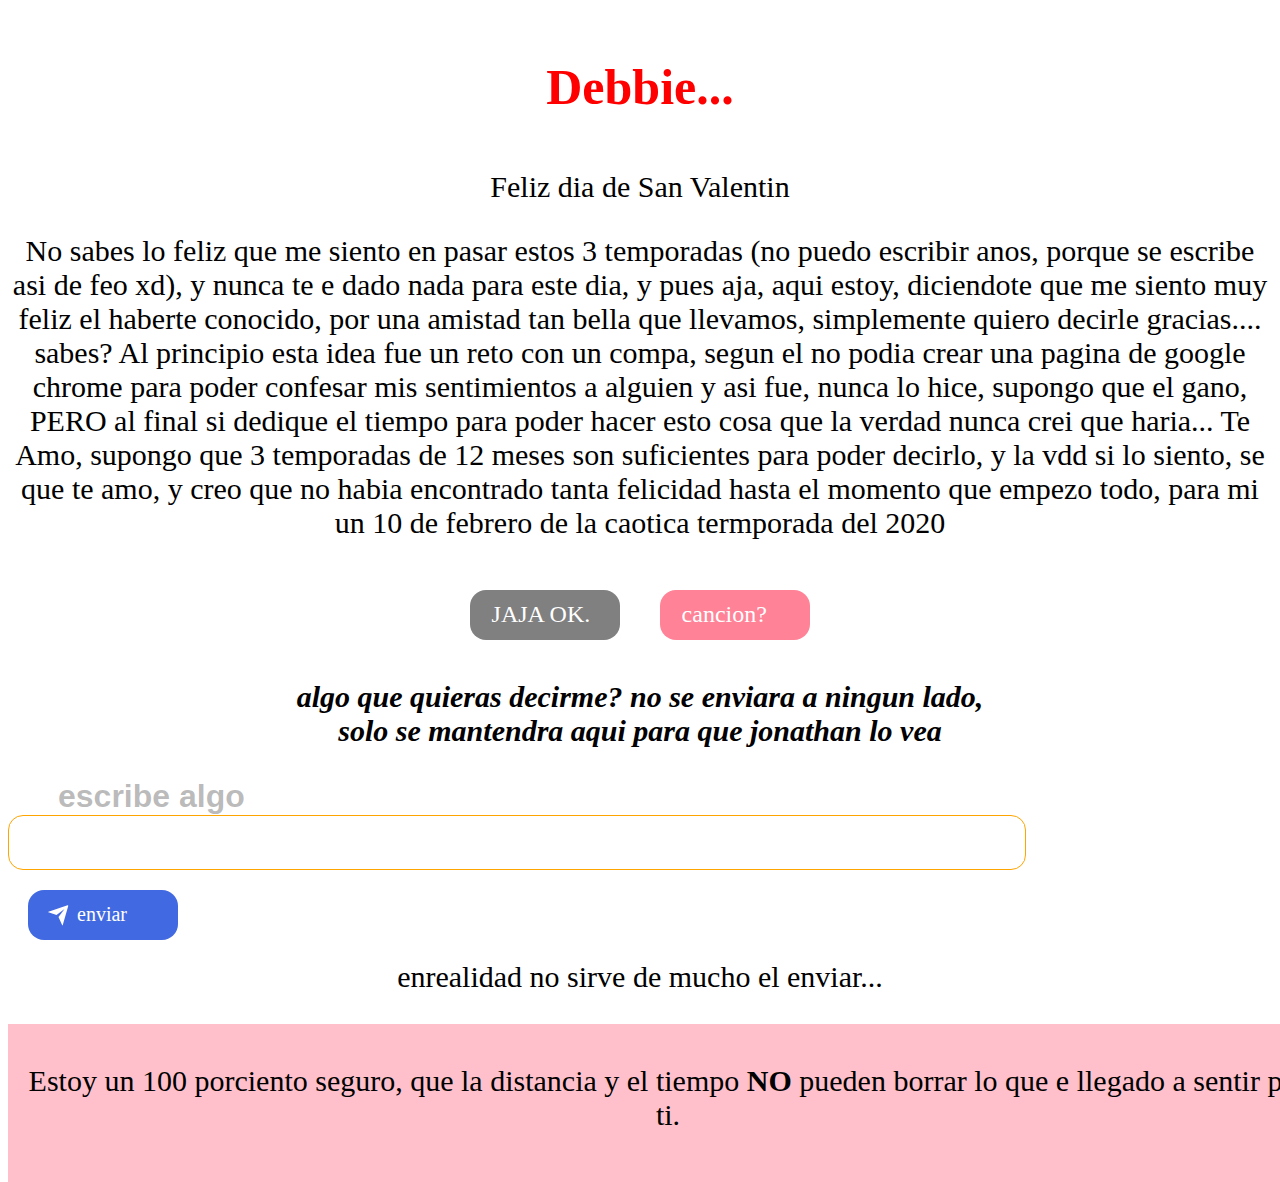
<file: index.html>
<!DOCTYPE html>
<html>
<head>
  <title>Debbie...</title>
  <link rel="stylesheet" type="text/css" href="styles.css">
</head>

<body>
  
  <div id="container">
    <h1>Debbie...</h1>
  </div>
  <p>Feliz dia de San Valentin</p>
  <p>No sabes lo feliz que me siento en pasar estos 3 temporadas (no puedo escribir anos, porque se escribe asi de feo xd), 
    y nunca te e dado nada para este dia, y pues aja, aqui estoy, diciendote que me siento muy feliz el haberte conocido, por una amistad tan bella que llevamos, simplemente quiero decirle gracias.... sabes? Al principio esta idea fue un reto con un compa, segun el no podia crear una pagina de google chrome para poder confesar mis sentimientos a alguien y asi fue, nunca lo hice, supongo que el gano, PERO al final si dedique el tiempo para poder hacer esto cosa que la verdad nunca crei que haria... Te Amo, supongo que 3 temporadas de 12 meses son suficientes para poder decirlo, y la vdd si lo siento, se que te amo, y creo que no habia encontrado tanta felicidad hasta el momento que empezo todo, para mi un 10 de febrero de la caotica termporada del 2020</p>

 
    <div id="container">
    <button id="no-amo-button">JAJA OK.</button>
    <button id="si-amo-button">cancion?</button>
  </div>
  


  <div id="texto-sec">
  <p>algo que quieras decirme? no se enviara a ningun lado, 
    <br>solo se mantendra aqui para que jonathan lo vea</p> 
  </div>

 <section class="escribe-algo">
  
    <div id="contenedor">
      <label>escribe algo</label>
      <div class="texto" contenteditable="true"></div>
    </div>
    



    <button>
      <div class="svg-wrapper-1">
        <div class="svg-wrapper">
          <svg xmlns="http://www.w3.org/2000/svg" viewBox="0 0 24 24" width="25" height="24">
            <path fill="none" d="M0 0h24v24H0z"></path>
            <path fill="currentColor" d="M1.946 9.315c-.522-.174-.527-.455.01-.634l19.087-6.362c.529-.176.832.12.684.638l-5.454 19.086c-.15.529-.455.547-.679.045L12 14l6-8-8 6-8.054-2.685z"></path>
          </svg>
        </div>
      </div>
      <span>enviar</span>
    </button>
    <p>enrealidad no sirve de mucho el enviar...</p>
 </section>

 
 


  <script>
     src="video.js"

    let noAmoButton = document.getElementById("no-amo-button");
    let siAmoButton = document.getElementById("si-amo-button");
  
    noAmoButton.addEventListener("click", function() {
      alert("Lo siento de oir eso :(");
    });

    
      
    siAmoButton.addEventListener("click", function () {
        alert("Te amo");
        const videoWindow = window.open("https://youtu.be/nr_mP2EmhEI", "_blank", "width=600,height=400");
        
        // Detecta cuándo ha terminado el video
        const interval = setInterval(function () {
          if (videoWindow.closed) {
            clearInterval(interval);
            alert("El video ha terminado");
          }
        }, 500);
      
    });

     src="index.js";

    

        
  </script>



  <div id="footer">
    <p>Estoy un 100 porciento seguro, que la distancia y el 
        tiempo <b>NO</b> pueden borrar lo que e llegado a sentir por ti.</p>
  </div>
</body>
</html>
</file>
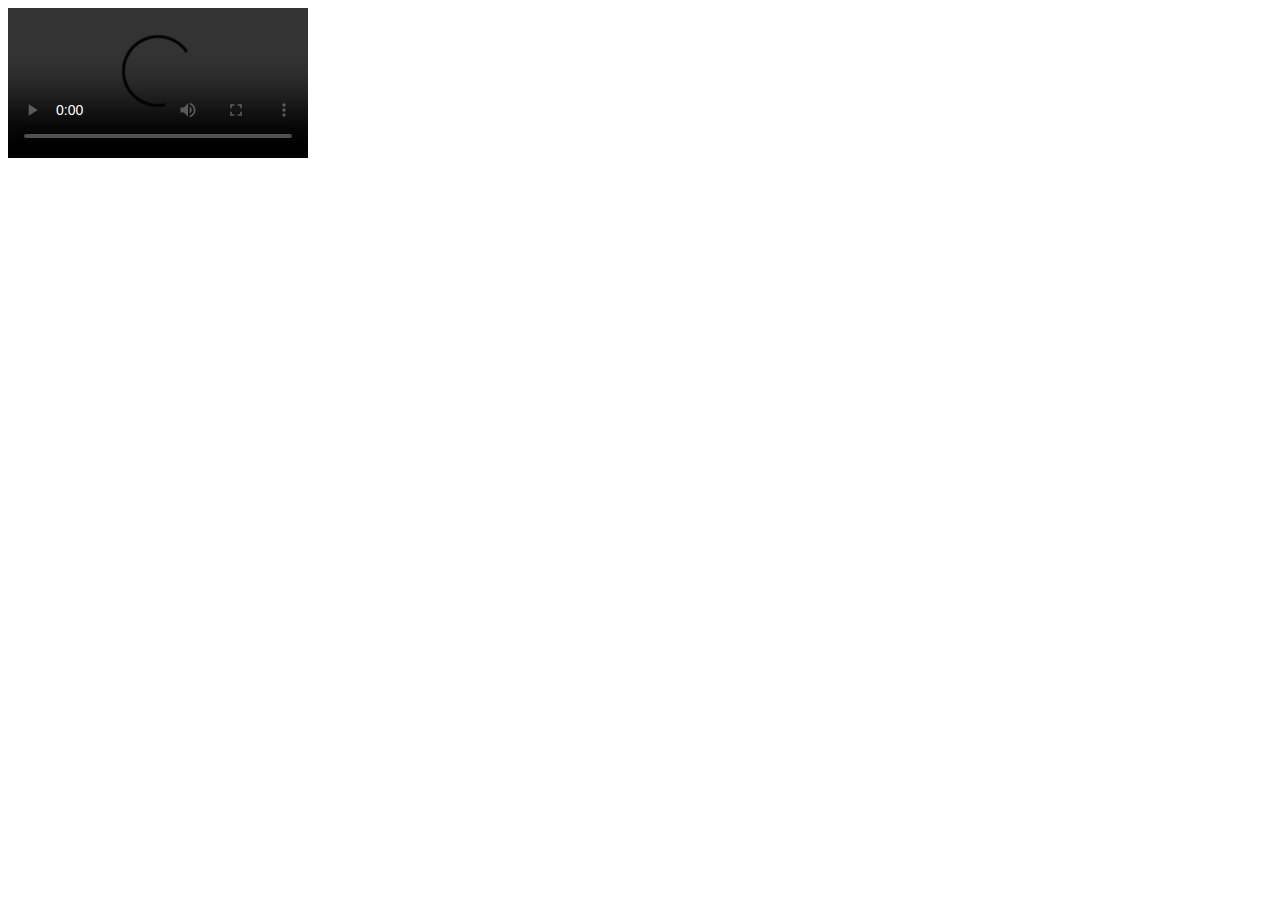
<file: video.html>
<!DOCTYPE html>
<html>
<head>
  <title>Video de amor</title>
</head>
<body>
  <video id="video" src="https://youtu.be/nr_mP2EmhEI" controls></video>
  <script>
    let video = document.getElementById("video");
    video.addEventListener("ended", function() {
      window.close();
    });
  </script>
</body>
</html>
</file>
<file: styles.css>
/* Estilos para el encabezado */
h1 {
    text-align: center;
    color: red;
    font-size: 50px;
    margin-top: 50px;
  }
  
  /* Estilos para los botones */
  button {
    width: 150px;
    height: 50px;
    font-size: 700px;
    margin: 20px;
  }
  
  /* Estilos para el botón "No te amo" */
  #no-amo-button {
    background-color: gray;
    color: white;
    font-size: 1.5rem;
  }
  
#texto-sec{
    text-align: center;
    color: rgb(44, 75, 176);
    font-weight: bold;
    font-size: 4rem;
  }

#video {
  display: flex;
  align-content: center;
  width: max-content;
  height: max-content;
}
  
  /* Estilos para el botón "También te amo" */
  #si-amo-button {
    background-color: rgb(255, 130, 151);
    color: white;
    font-size: 1.5rem;
    align-content: center;
  }
  
  /* Estilos para el contenedor principal */
  #container {
    display: flex;
    justify-content: center;
  }
  
  #texto-sec {
  align-content: center;
  text-shadow: 0.25em;
  font-style: italic;
}
  

  /* Estilos para el texto */
  p {
    text-align: center;
    font-size: 30px;
    margin-top: 20px;
  }
  /* Estilos para el footer */
  #footer {
    display: flex;
    background-color: pink;
    color: white;
    font-size: 20px;
    text-align: center;
    padding: 20px;
    position: absolute;
    bottom: 10;
    width: 100%;
    margin: 0;
    
  }

  /* caja para escribir algo*/

  
  #contenedor{
    display: inline-block;
    min-width: 1000px;
    height: fit-content ;
  }

  #texto{
    background-color: rgba(146, 146, 146, 0.357);
    width: 100%;
    height: 100%;
    border: 1.5px solid rgb(209, 165, 85);
  }


  label{
    position:relative;
    left: 50px;
    pointer-events: none;
    transition: 150ms cubic-bezier(.4, 0, .2, 1);
    transform: translateY(1rem);
    font-family: 'Roboto', sans-serif;
    font-weight: 600;
    color: rgba(61, 60, 60, 0.361);
    font-size: 2rem;
    
  }

  


  .texto{
    border: solid 1.5px orange;
    border-radius: 15px;
    background: none;
    padding: .5rem;
    font-size: 2rem;
    transition: 150ms cubic-bezier(.4, 0, .2, 1);
    width: 1000px;
    height: fit-content;
    
  }


  	.texto:focus{
    outline: none;
    border: 1.5px solid lightsteelblue;
    
    
  }

    .texto:focus ~ label{
    transform: translateY(-50%) scale(1.1);
    background: rgb(255, 255, 255);
    color: rgb(92, 92, 92);
  }


p{
  color: black;
}
  button {
    
    font-family: inherit;
    font-size: 20px;
    background: royalblue;
    color: white;
    padding: 0.7em 1em;
    padding-left: 0.9em;
    display: flex;
    align-items: center;
    border: none;
    border-radius: 16px;
    overflow: hidden;
    transition: all 0.2s;
  }
  
  button span {
    display: block;
    margin-left: 0.3em;
    transition: all 0.3s ease-in-out;
  }
  
  button svg {
    display: block;
    transform-origin: center center;
    transition: transform 0.3s ease-in-out;
  }
  
  button:hover .svg-wrapper {
    animation: fly-1 0.6s ease-in-out infinite alternate;
  }
  
  button:hover svg {
    transform: translateX(1.2em) rotate(45deg) scale(1.1);
  }
  
  button:hover span {
    transform: translateX(5em);
  }
  
  button:active {
    transform: scale(0.95);
  }
  
  @keyframes fly-1 {
    from {
      transform: translateY(0.1em);
    }
  
    to {
      transform: translateY(-0.1em);
    }
  }
</file>
